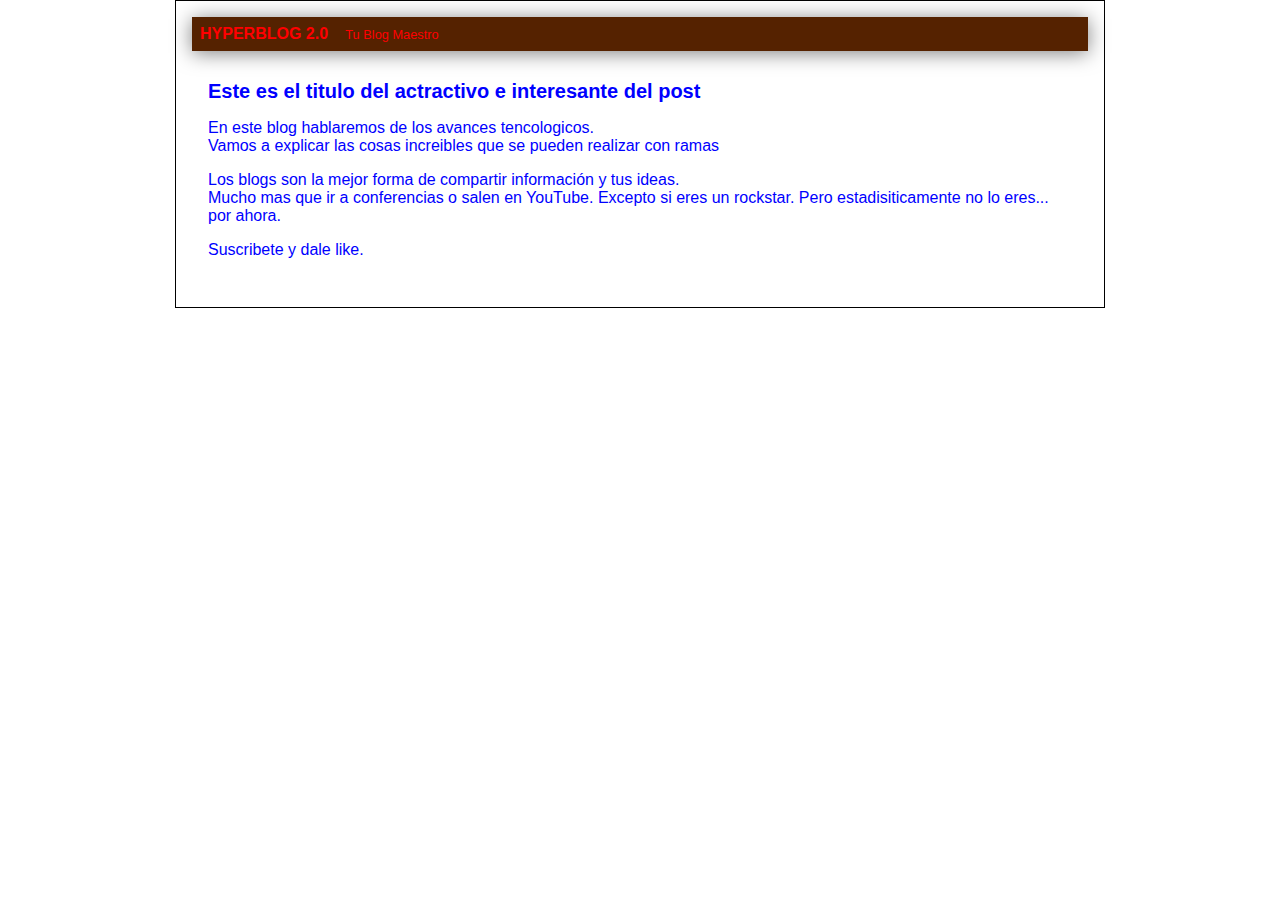
<file: index.html>
<html>
	<head>
		<title>Bievenidos a mi primer blog</title>
		<link rel="stylesheet" href="css/estilos.css" />
	</head>
	<body>
		<div id="container">
			<div id="cabecera">
				HYPERBLOG 2.0 <span id="tagline">Tu Blog Maestro</span>
			</div>
			<div id="post">
				<h1>Este es el titulo del actractivo e interesante del post</h1>
				<p>En este blog hablaremos de los avances tencologicos.<br>
				Vamos a explicar las cosas increibles que se pueden realizar con ramas</p>
				<p>Los blogs son la mejor forma de compartir información y tus ideas.<br>
				Mucho mas que ir a conferencias o salen en YouTube. Excepto si eres un rockstar. Pero estadisiticamente no lo eres... por ahora.</p>
				<p>Suscribete y dale like.</p>
			</div>
		</div>
	</body>
</html>
</file>
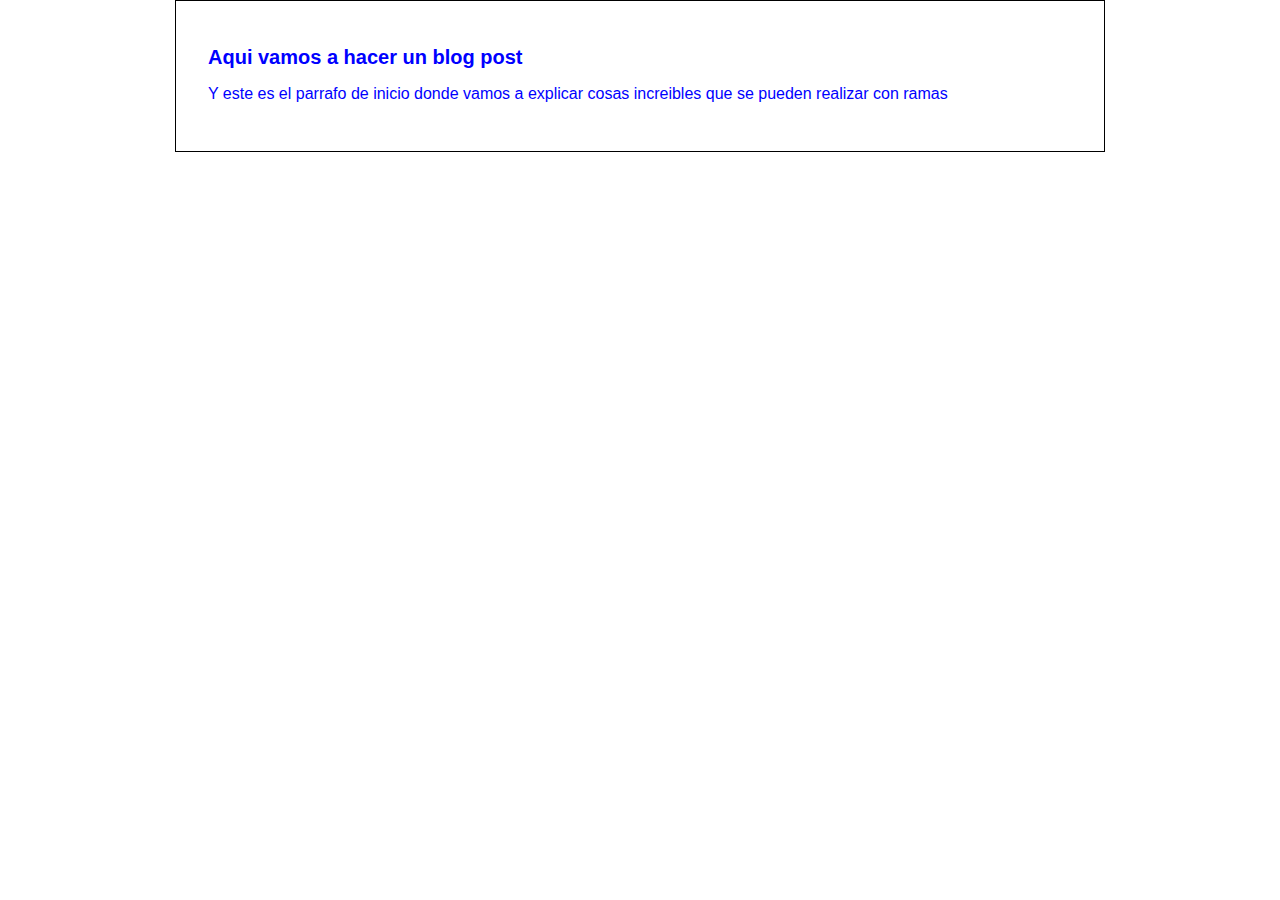
<file: blogspot.html>
<html>
    <head>
        <title>El titulo del post</title>
        <link rel="stylesheet" href="css/estilos.css">
    </head>
    <body>
	    <div id="container">
		    <div id="post">
			    <h1>Aqui vamos a hacer un blog post</h1>
			    <p>Y este es el parrafo de inicio donde vamos a explicar cosas increibles que se pueden realizar con ramas</p>
		    </div>
	    </div>
    </body>
</html>
</file>
<file: css/estilos.css>
body
{
	color: blue;
	text-align: center;
	font-family: "Arial";
	font-size: 16px;
	margin: 0;
	padding: 0;
}

#cabecera
{
	background: #520;
	box-shadow: 0px 2px 20px 0px rgba(0,0,0,0.5);
	color: red;
	font-weight: bold;
	margin: 0;
	padding: 0.5em;
}

#cabecera #tagline
{
	padding: 0 0 0 1em;
	font-weight: normal;
	font-size: 0.8em;
}

#container
{
	width: 70%;
	padding: 1em;
	text-align: left;
	border: 1px solid #000;
	margin: 0 auto;
}

#container h1
{
	font-size: 20px;
}

#post
{
	padding: 1em;
}
</file>
